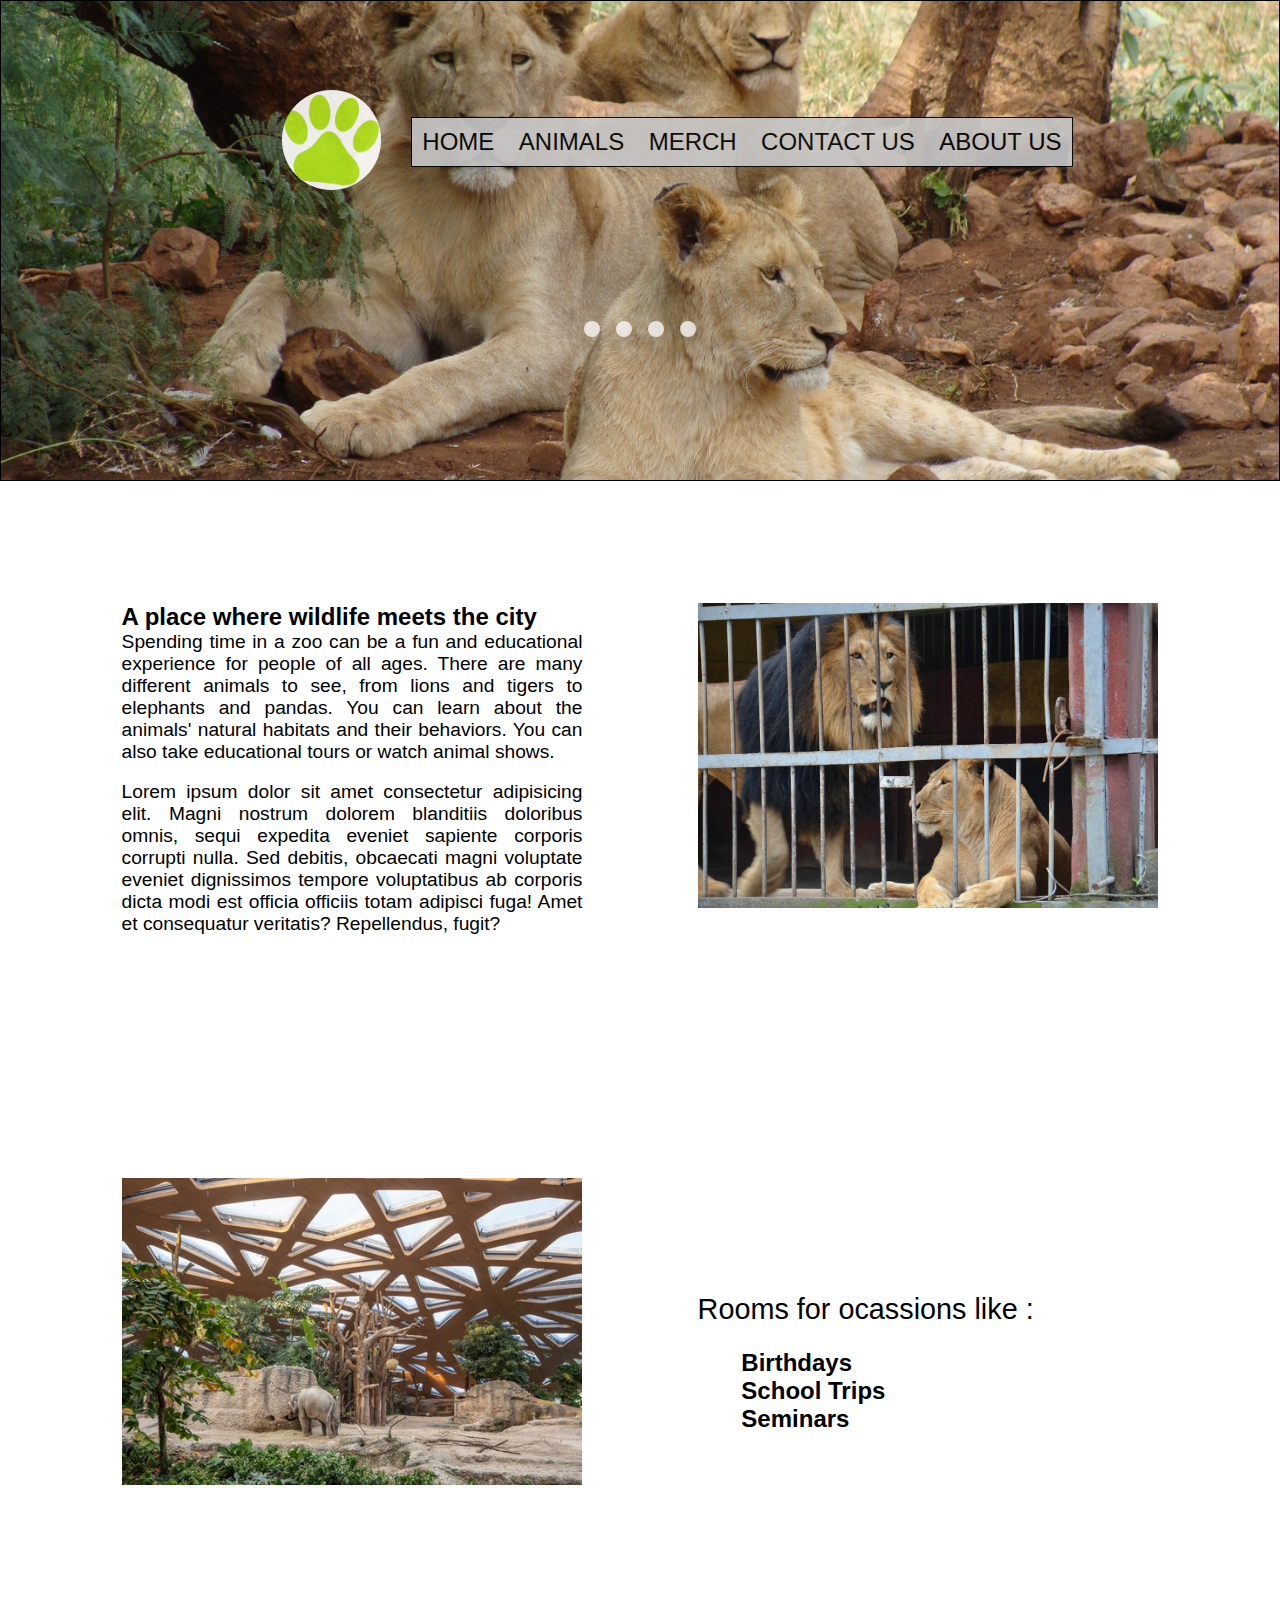
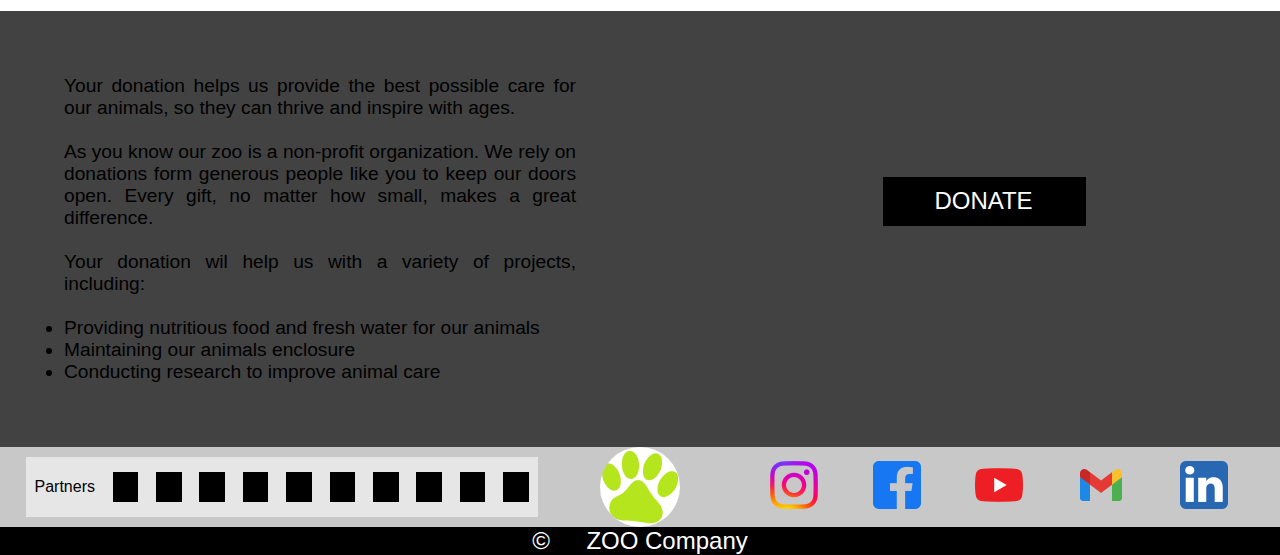
<file: Project/index.html>
<!DOCTYPE html>
<html>
    <head>
        <title>Welcome to our zoo</title>
        <link rel = "stylesheet" href = "Stylesheets/main.css">
        <link rel = "stylesheet" href = "Stylesheets/image-slider.css">

        <style>
            .body{
               display: flex;
               padding: 5%;
            }

            .body div {
                width: 50%;
                margin: 5%;;
                text-align: justify;
            }

            .body div p {
                font-size: larger;
            }

            .body div img {
                width: 100%;
            }

            .body div ul {
                list-style-type: none;
                font-weight: bold;
                text-indent: 5%;
                padding: 5%;
            }

            .body .sub-body {
                margin-top: 15%;
                font-size: x-large;
            }

            .donations {
                display: flex;
                background-color: rgb(66, 66, 66);
                font-size: larger;
                text-align: justify;
            }

            .donations div{
                margin: 5%; 
                width: 50%;
            }

            .donations div a {
                display: inline-block;
                text-decoration: none;
                background-color: black;
                color: white;
                font-size: x-large;
                padding: 2% 10%;
                width: 100px;
                margin-left: 35%;
                margin-top: 20%;
            }
        </style>
    </head>

    <body>
        <header id = "top">
            <div class = "contain">
                <div class = "company-logo">
                    <img src = "Images\zoo-logo.png" alt = "Company Logo" width = "100%">
                </div>
                <nav>
                    <ul>
                        <li><a href = "index.html">HOME</a></li>
                        <li><a href = "animals.html">ANIMALS</a></li>
                        <li><a href = "merch.html">MERCH</a></li>
                        <li><a href = "contact-us.html">CONTACT US</a></li>
                        <li><a href = "about.html">ABOUT US</a></li>
                    </ul>
                </nav>
            </div>

            <div class="container">
				<div class = "slider-wrapper">
						<div class="slider">

                            <img id = "image-1" src = "Images/lioness.jpg">
    
                            <img id = "image-2" src = "Images/parrots.jpg">
    
                            <img id = "image-3" src = "Images/spotted-deer.jpg">
    
                            <img id = "image-4" src = "Images/zebras.jpg">
                        </div>
				</div>

				<div class = "nav-wrapper">
                    <a href = "#image-1"></a>
					<a href = "#image-2"></a>
					<a href = "#image-3"></a>
					<a href = "#image-4"></a>
				</div>
			</div>
        </header>
        
        <section class = "body">
            <div>
                <h2>A place where wildlife meets the city</h2>
                <p>
                    Spending time in a zoo can be a fun and educational experience for people of all ages. There are many different animals to see, from lions and tigers to elephants and pandas. You can learn about the animals' natural habitats and their behaviors. You can also take educational tours or watch animal shows.
                </p>
                <br>
                <p>
                    Lorem ipsum dolor sit amet consectetur adipisicing elit. Magni nostrum dolorem blanditiis doloribus omnis, sequi expedita eveniet sapiente corporis corrupti nulla. Sed debitis, obcaecati magni voluptate eveniet dignissimos tempore voluptatibus ab corporis dicta modi est officia officiis totam adipisci fuga! Amet et consequatur veritatis? Repellendus, fugit?
                </p>
            </div>

            <div>
                <img src = "Images/lion-in-cage.jpg" alt = "Lions in a cage">
            </div>
        </section>

        <section class = "body">
            <div>
                <img src = "Images/zoo-building.jpg">
            </div>

            <div class = "sub-body">
                <p>Rooms for ocassions like : </p>
                <ul>
                    <li>Birthdays</li>
                    <li>School Trips</li>
                    <li>Seminars</li>
                </ul>
            </div>
        </section>

        <section class = "donations"> 
            <div>
                <p>
                    Your donation helps us provide the best possible care for our animals, so they can thrive and inspire with ages.
                </p>
                <br>
                <p>
                    As you know our zoo is a non-profit organization. We rely on donations form generous people like you to keep our doors open. Every gift, no matter how small, makes a great difference. 
                </p>
                <br>
                <p>
                    Your donation wil help us with a variety of projects, including:
                </p>
                <br>
                <ul>
                    <li>Providing nutritious food and fresh water for our animals</li>
                    <li>Maintaining our animals enclosure</li>
                    <li>Conducting research to improve animal care</li>
                </ul>
            </div>
            
            <div class = "donation-button">
                <a href = "donations.html">DONATE</a>
            </div>
        </section>

        <footer>
            <div class = "sponsors">
                
                <div class = "other-companies">
                    <p>Partners</p>
                    <div></div>
                    <div></div>
                    <div></div>
                    <div></div>
                    <div></div>
                    <div></div>
                    <div></div>
                    <div></div>
                    <div></div>
                    <div></div>
                </div>
                <div class = "company-img">
                    <img src = "Images/zoo-logo.png">
                </div>
                <div class = "social-links">
                    <div><a href = "https://www.instagram.com" target = "_blank"><img src = "Images/instagram-icon.png" ></a></div>
                    <div><a href = "https://www.facebook.com" target = "_blank"><img src = "Images/facebook-icon.png" ></a></div>
                    <div><a href = "https://www.youtube.com" target = "_blank"><img src = "Images/youtube-icon.png"></a></div>
                    <div><a href = "https://www.gmail.com" target = "_blank"><img src = "Images/gmail-icon.png"></a></div>
                    <div><a href = "https://www.linkedin.com" target = "_blank"><img src = "Images/linkedin-icon.png"></a></div>
                </div>
            </div>

            <div class = "bottom">
                <p>&copy;</p>
                <p>ZOO Company</p>
            </div>
        </footer>
    </body>
</html>
</file>
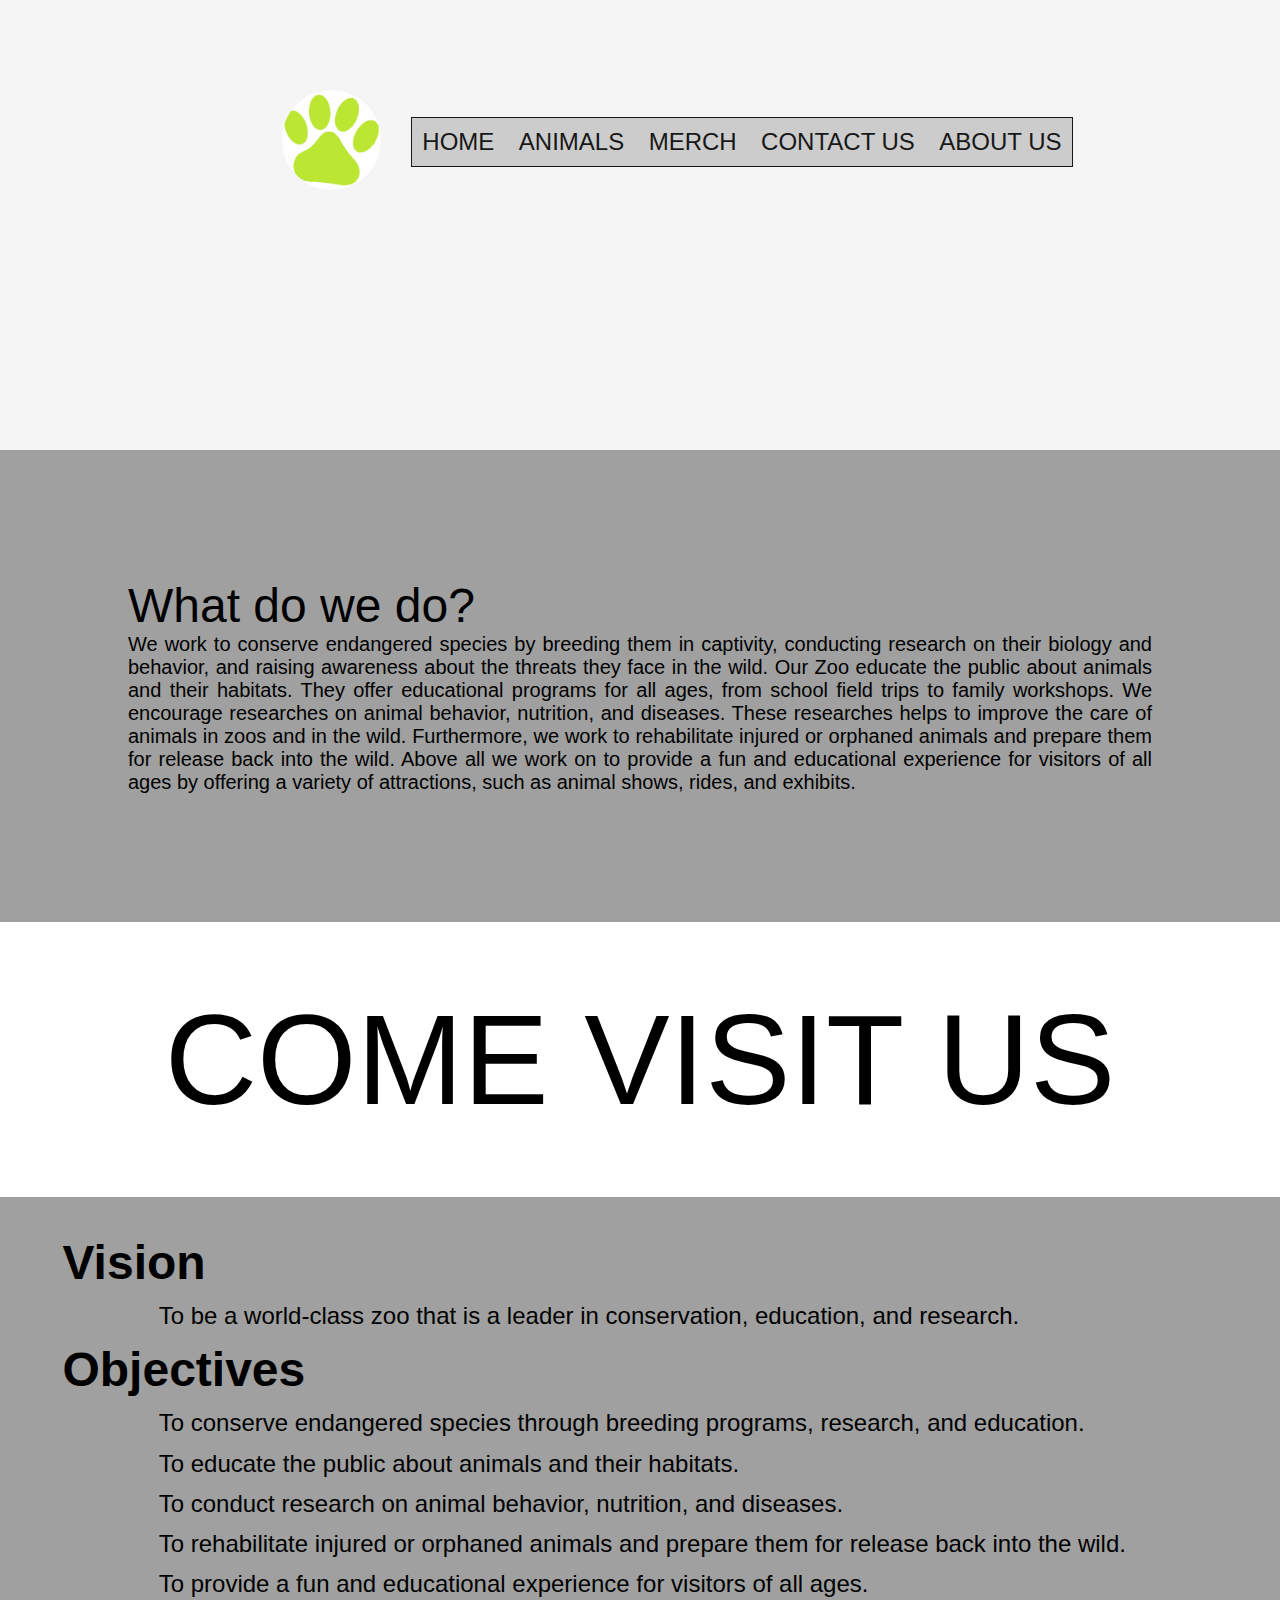
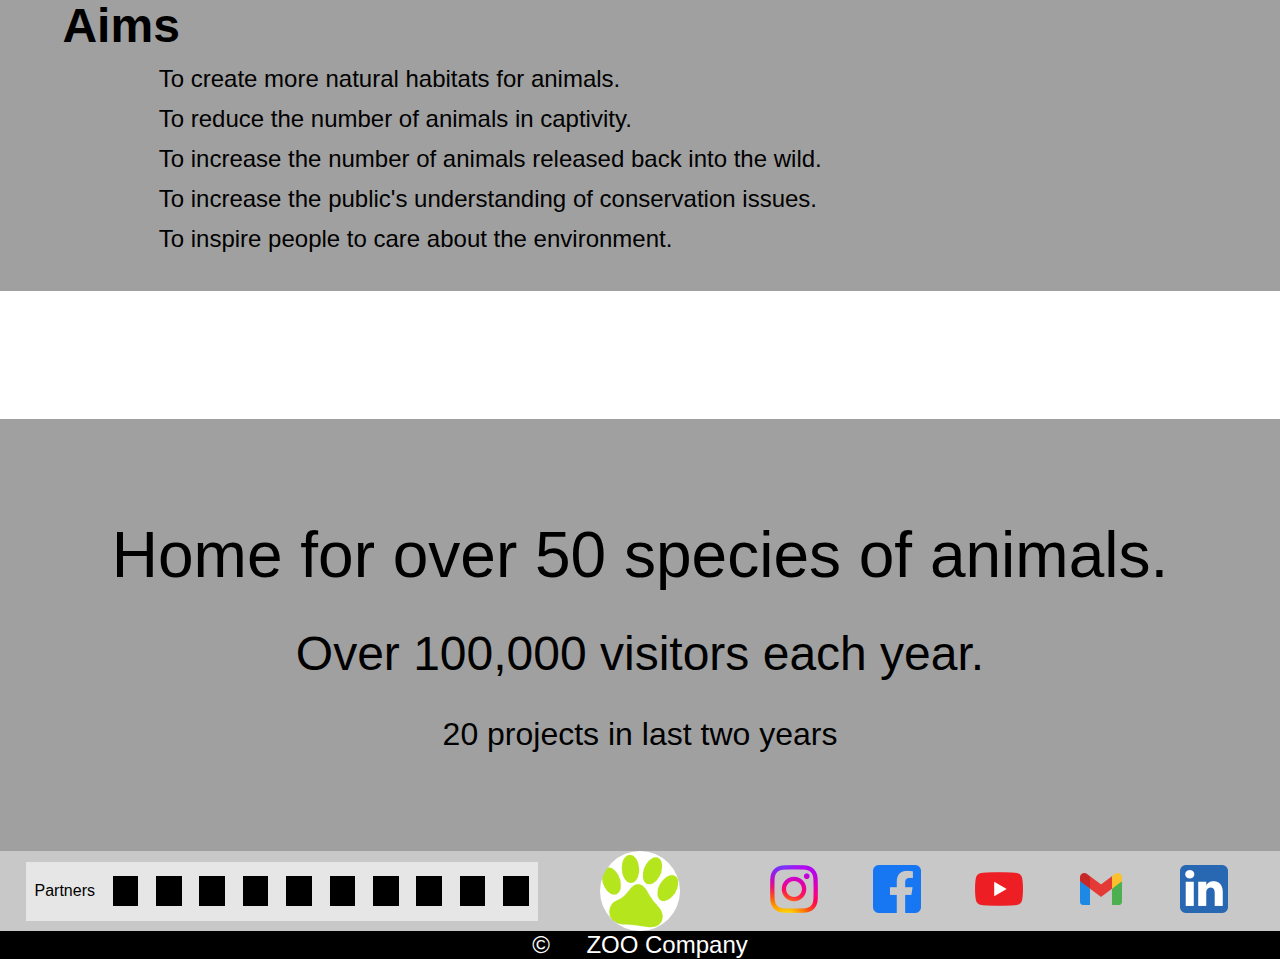
<file: Project/about.html>
<!DOCTYPE html>
<html>
    <head>
        <title>About Page</title>
        <link rel = "stylesheet" href = "Stylesheets/main.css">
        <style>
            #top {
                height: 50vh;
                background-color: rgb(245, 245, 245);
            }

            .background {
                background-color: rgb(160, 160, 160);
                padding: 10%;
            }

            .background h1 {
                font-weight: 100;
                font-size: 300%;
            }

            .background p {
                font-size: 1.25em;
                text-align: justify;
            }

            .motto {
                text-align: center;
                font-size: 800%;
                padding: 5%;
            }

            .goals {
                background-color: rgb(160, 160, 160);
                padding: 3%;
            }

            .goals h3 {
                margin-left: 2%;
                font-size: 300%;
            }

            .goals p {
                margin-top: 1%;
                margin-left: 10%;
                font-size: 150%;
            }

            .statistics {
                margin-top: 10%;
                background-color: rgb(160, 160, 160);
                text-align: center;
                padding: 5%;
            }

            .statistics #one {
                margin: 3%;
                font-size: 400%;
            }
            .statistics #two {
                margin: 3%;
                font-size: 300%;
            }

            .statistics #three {
                margin: 3%;
                font-size: 200%;
            }

        </style>
    </head>

    <body>
        <header id = "top">
            <div class = "contain">
                <div class = "company-logo">
                    <img src = "Images\zoo-logo.png" alt = "Company Logo" width = "100%">
                </div>
                <nav>
                    <ul>
                        <li><a href = "index.html">HOME</a></li>
                        <li><a href = "animals.html">ANIMALS</a></li>
                        <li><a href = "merch.html">MERCH</a></li>
                        <li><a href = "contact-us.html">CONTACT US</a></li>
                        <li><a href = "about.html">ABOUT US</a></li>
                    </ul>
                </nav>
            </div>
        </header>
        
        <section class = "background">
            <h1>What do we do?</h1>
            <p>
                We work to conserve endangered species by breeding them in captivity, conducting research on their biology and behavior, and raising awareness about the threats they face in the wild. Our Zoo educate the public about animals and their habitats. They offer educational programs for all ages, from school field trips to family workshops. We encourage researches on animal behavior, nutrition, and diseases. These researches helps to improve the care of animals in zoos and in the wild. Furthermore, we work to rehabilitate injured or orphaned animals and prepare them for release back into the wild. Above all we work on to provide a fun and educational experience for visitors of all ages by offering a variety of attractions, such as animal shows, rides, and exhibits.
            </p>
        </section>
        
        <section class = "motto">
            <p>COME VISIT US</p>
        </section>

        <section class = "goals">
            <h3>Vision</h3>
                <p>To be a world-class zoo that is a leader in conservation, education, and research.<p>
            
            <h3>Objectives</h3>
                <p>To conserve endangered species through breeding programs, research, and education.</p>
                <p>To educate the public about animals and their habitats.</p>
                <p>To conduct research on animal behavior, nutrition, and diseases.</p>
                <p>To rehabilitate injured or orphaned animals and prepare them for release back into the wild.</p>
                <p>To provide a fun and educational experience for visitors of all ages.</p>
            
            <h3>Aims</h3>
                <p>To create more natural habitats for animals.</p>
                <p>To reduce the number of animals in captivity.</p>
                <p>To increase the number of animals released back into the wild.</p>
                <p>To increase the public's understanding of conservation issues.</p>
                <p>To inspire people to care about the environment.</p>
        </section>

        <section class = "statistics">
            <p id = "one">Home for over 50 species of animals.</p>
            <p id = "two">Over 100,000 visitors each year.</p>
            <p id = "three">20 projects in last two years</p>
        </section>
        <footer>
            <div class = "sponsors">
                
                <div class = "other-companies">
                    <p>Partners</p>
                    <div></div>
                    <div></div>
                    <div></div>
                    <div></div>
                    <div></div>
                    <div></div>
                    <div></div>
                    <div></div>
                    <div></div>
                    <div></div>
                </div>
                <div class = "company-img">
                    <img src = "Images/zoo-logo.png">
                </div>
                <div class = "social-links">
                    <div><a href = "https://www.instagram.com" target = "_blank"><img src = "Images/instagram-icon.png" ></a></div>
                    <div><a href = "https://www.facebook.com" target = "_blank"><img src = "Images/facebook-icon.png" ></a></div>
                    <div><a href = "https://www.youtube.com" target = "_blank"><img src = "Images/youtube-icon.png"></a></div>
                    <div><a href = "https://www.gmail.com" target = "_blank"><img src = "Images/gmail-icon.png"></a></div>
                    <div><a href = "https://www.linkedin.com" target = "_blank"><img src = "Images/linkedin-icon.png"></a></div>
                </div>
            </div>

            <div class = "bottom">
                <p>&copy;</p>
                <p>ZOO Company</p>
            </div>
        </footer>
    </body>
</html>
</file>
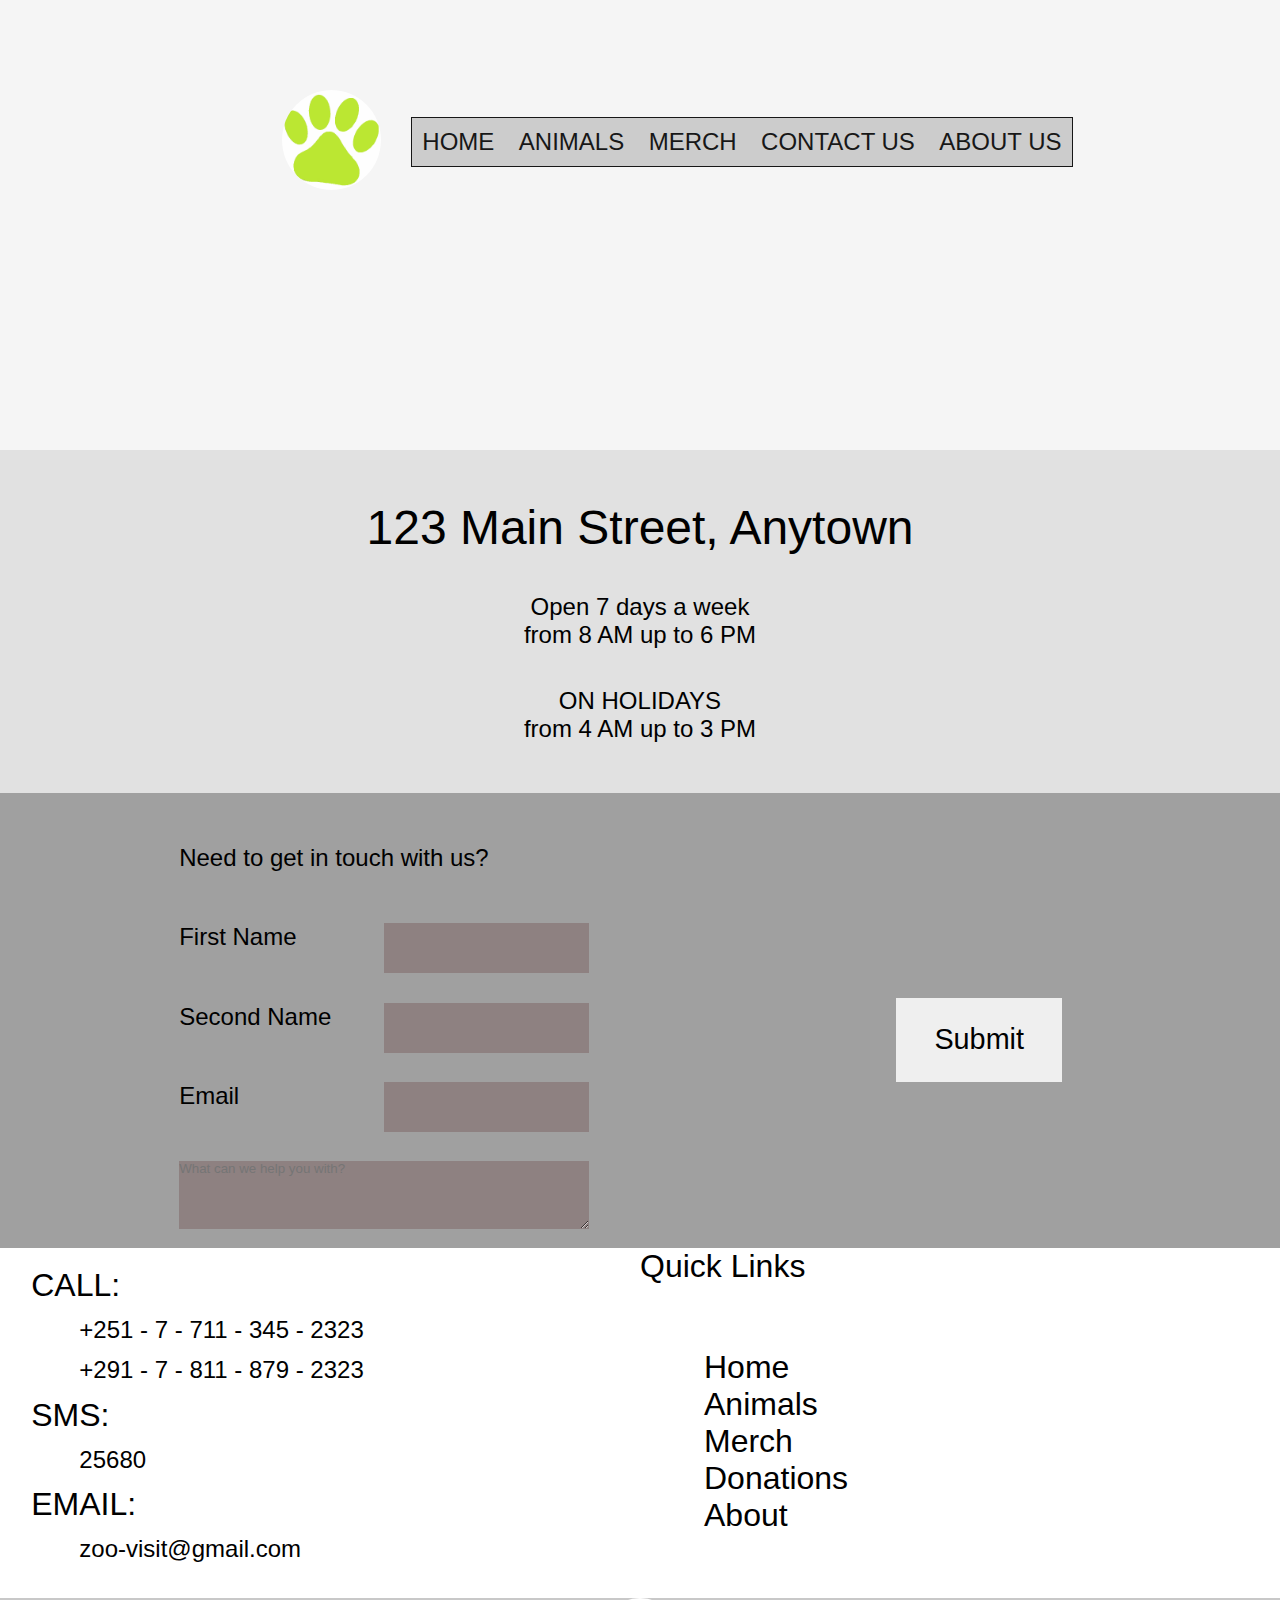
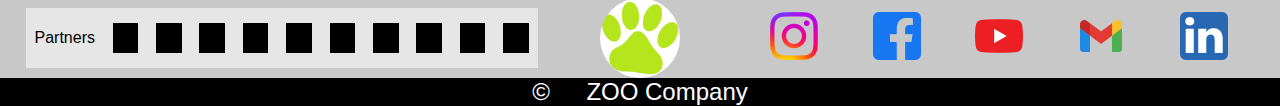
<file: Project/contact-us.html>
<!DOCTYPE html>
<html>
    <head>
        <title>Contact Us</title>
        <link rel = "stylesheet" href = "Stylesheets/main.css">
        <style>
            #top{
                height: 50vh;
                background-color: rgb(245, 245, 245);
            }

            .location {
                background-color: rgb(225, 225, 225) ;
                text-align: center;
                padding: 1%;
            }

            .location div {
                margin: 3%;
            }

            .location div h1 {
                font-weight: 100;
                font-size: 300%;
            }

            .location div p {
                font-size: 150%;
            }

            .contact-form {
                background-color: rgb(160, 160, 160);
                padding-left: 10%;
                padding-right: 10%;
            }

            .contact-form form{
                display: grid;
                grid-template-columns: 1fr 1fr;
                font-size: 150%;
            }

            .contact-form form .left div {
                margin: 10%;
            }

            .contact-form form .left div input,
            .contact-form form .left div textarea {
                margin-left: 5%;
                height: 50px;
                width: 50%;
                float: right;
                color: white;
                background-color: rgb(142, 129, 129);
            }

            .contact-form form .left textarea {
                float:none;
                width: 80%;
                height: 15%;
                background-color: rgb(142, 129, 129);
                margin-left: 10%;
                margin-bottom: 10%;
            }

            .contact-form form .right {
                padding-left: 50%;
                padding-top: 40%;
            }

            .contact-form form .right input {
                padding: 10% 15%;
                font-size: larger;
            }

            .contact-form form .right input:hover {
                background-color: black;
                color: white;
            }

            .contacts {
                height: 350px;
                display: grid;
                grid-template-columns: 1fr 1fr;
            }

            .contacts .left dl {
                margin: 3%;
            }

            .contacts .left dl dt {
                font-size: 200%;
                margin: 2%;
                margin-top: 2%;
                margin-bottom: 2%;
            }
            
            .contacts .left dl dd {
                font-size: 150%;
                margin-left: 10%;
                margin-top: 2%;
                margin-bottom: 2%;
            }

            .contacts .right h1 {
                font-weight: 100;
                font-size: 200%;
            }

            .contacts .right ul {
                padding: 10%;
            }

            .contacts .right ul li {
                list-style-type: none;
                width: 50%;
            }

            .contacts .right ul li a {
                text-decoration: none;
                font-size: 2em;
                color: black;
            }

            .contacts .right ul li:hover {
                transition: 0.2s ease-in-out;
                font-size: x-large;
            }

        </style>
    </head>

    <body>
        <header id = "top">
            <div class = "contain">
                <div class = "company-logo">
                    <img src = "Images\zoo-logo.png" alt = "Company Logo" width = "100%">
                </div>
                <nav>
                    <ul>
                        <li><a href = "index.html">HOME</a></li>
                        <li><a href = "animals.html">ANIMALS</a></li>
                        <li><a href = "merch.html">MERCH</a></li>
                        <li><a href = "contact-us.html">CONTACT US</a></li>
                        <li><a href = "about.html">ABOUT US</a></li>
                    </ul>
                </nav>
            </div>
        </header>
        <section class = "location">
            <div>
                <h1>123 Main Street, Anytown</h1>
            </div>
            <div>
                <p>Open 7 days a week</p>
                <p>from 8 AM up to 6 PM</p>
            </div>

            <div>
                <p>ON HOLIDAYS</p>
                <p>from 4 AM up to 3 PM</p>
            </div>
        </section>

        <section class = "contact-form">
            <form>
                <div class = "left">
                    <div>
                        <p>Need to get in touch with us?</p>
                    </div>

                    <div>
                        <label>First Name</label><input type = "text" required><br>
                    </div>

                    <div>
                        <label>Second Name</label><input type = "text" required><br>
                    </div>

                    <div>
                        <label>Email</label><input type = "email" required><br>
                    </div>

                    <textarea placeholder = "What can we help you with?"></textarea>
                    
                </div>
                <div class = "right">
                    <input type = "submit">
                </div>
            </form>
        </section>

        <section class = "contacts">
            <div class = "left">
                <dl>
                    <dt>CALL:</dt>
                    <dd>+251 - 7 - 711 - 345 - 2323</dd>
                    <dd>+291 - 7 - 811 - 879 - 2323</dd>
                    
                    <dt>SMS:</dt>
                    <dd>25680</dd>
                    
                    <dt>EMAIL:</dt>
                    <dd>zoo-visit@gmail.com</dd>
                    
                </dl>
            </div>
            <div class = "right">
                <h1>Quick Links</h1>
                <ul>
                    <li><a href = "index.html">Home</a></li>
                    <li><a href = "animals.html">Animals</a></li>
                    <li><a href = "merch.html">Merch</a></li>
                    <li><a href = "donations.html">Donations</a></li>
                    <li><a href = "about.html">About</a></li>
                </ul>
            </div>
        </section>
        <footer>
            <div class = "sponsors">
                
                <div class = "other-companies">
                    <p>Partners</p>
                    <div></div>
                    <div></div>
                    <div></div>
                    <div></div>
                    <div></div>
                    <div></div>
                    <div></div>
                    <div></div>
                    <div></div>
                    <div></div>
                </div>
                <div class = "company-img">
                    <img src = "Images/zoo-logo.png">
                </div>
                <div class = "social-links">
                    <div><a href = "https://www.instagram.com" target = "_blank"><img src = "Images/instagram-icon.png" ></a></div>
                    <div><a href = "https://www.facebook.com" target = "_blank"><img src = "Images/facebook-icon.png" ></a></div>
                    <div><a href = "https://www.youtube.com" target = "_blank"><img src = "Images/youtube-icon.png"></a></div>
                    <div><a href = "https://www.gmail.com" target = "_blank"><img src = "Images/gmail-icon.png"></a></div>
                    <div><a href = "https://www.linkedin.com" target = "_blank"><img src = "Images/linkedin-icon.png"></a></div>
                </div>
            </div>

            <div class = "bottom">
                <p>&copy;</p>
                <p>ZOO Company</p>
            </div>
        </footer>
    </body>
</html>
</file>
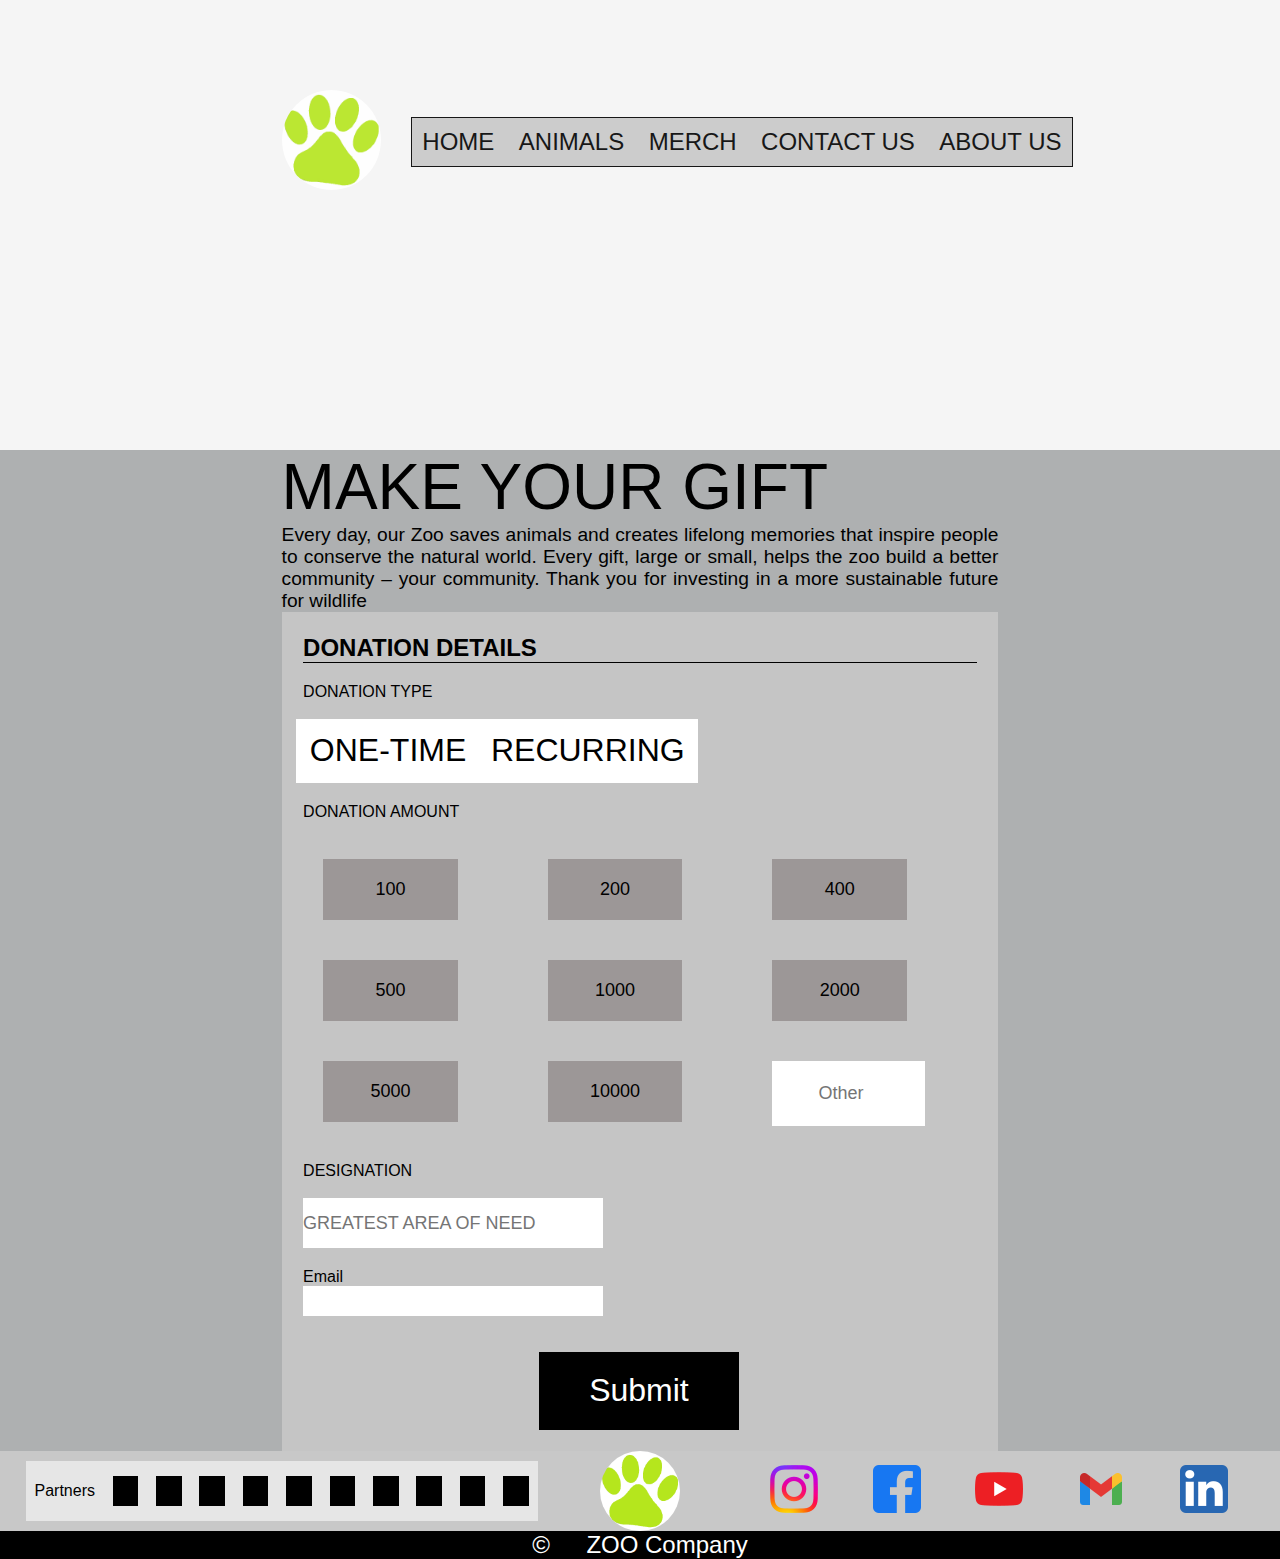
<file: Project/donations.html>
<!DOCTYPE html>
<html lang = "en">
    <head>
        <title>Donations Page</title>
        <head>
            <link rel = "stylesheet" href = "Stylesheets/main.css">

            <style>
                #top{
                    height: 50vh;
                    background-color: rgb(245, 245, 245);
                }

                section {
                    background-color:rgb(174, 176, 177);
                    padding-left: 22%;
                    padding-right: 22%;
                    text-align: justify;
                }

                section h1 {
                    font-size: 400%;
                    font-weight: lighter;
                }

                section p {
                    font-size: 120%;
                }

                section form {
                    background-color: rgb(197, 197, 197);
                    padding: 3%;
                }

                section form button:active {
                    background-color: black;
                }

                section h2 {
                    border-bottom: 1px solid;
                }

                section label {
                    display: block;
                    margin-top: 3%;
                }

                section form .donation-type {
                    background-color: white;
                    margin-left: -1%;
                    font-size: xx-large;
                    padding: 2%;
                }

                section form .donation-amount {
                    display: grid;
                    grid-template-columns: 1fr 1fr 1fr;
                    grid-template-rows: 1fr 1fr 1fr;
                }
                
                section form .donation-amount input {
                    background-color: #9c9797;
                    margin: 20px;
                    padding: 20px;
                    width: 60%;
                    color: black;
                    text-align: center;
                    font-size: large;
                }
                section form .donation-amount #other {
                    background-color: white;
                    width: 50%;
                    height: 25%;
                }
                

                section form .donation-amount [type="button"]:hover,
                section form .donation-amount [type="button"]:focus {
                    background-color: black;
                    color: white;
                }

                section form .donation-type:hover,
                section form .donation-type:focus {
                    background-color: black;
                    color: white;
                }

                section form input[type = "number"] {
                    height: 40px;
                    font-size: large;
                }

                section form input[type = "text"] {
                    height: 50px;
                    width: 300px;
                    font-size: large;
                }

                section form input[type = "email"] {
                    font-size: medium;
                    height: 30px;
                    width: 300px;
                }

                section form input[type = "submit"] {
                    font-size: xx-large;
                    margin-left: 35%;
                    background-color: black;
                    color: white;
                    width: 200px;
                    padding: 3%;
                }

            </style>
        </head>
    </head>
    <body>
        <header id = "top">
            <div class = "contain">
                <div class = "company-logo">
                    <img src = "Images\zoo-logo.png" alt = "Company Logo" width = "100%">
                </div>
                <nav>
                    <ul>
                        <li><a href = "index.html">HOME</a></li>
                        <li><a href = "animals.html">ANIMALS</a></li>
                        <li><a href = "merch.html">MERCH</a></li>
                        <li><a href = "contact-us.html">CONTACT US</a></li>
                        <li><a href = "about.html">ABOUT US</a></li>
                    </ul>
                </nav>
            </div>
        </header>

        <section>
            <h1>MAKE YOUR GIFT</h1>
            <hr>
            <p>
                Every day, our Zoo saves animals and creates lifelong memories that inspire people to conserve the natural 
                world. Every gift, large or small, helps the zoo build a better community – your community. Thank you for 
                investing in a more sustainable future for wildlife
            </p>
            <form>
                <h2>DONATION DETAILS</h2>
                
                <label>DONATION TYPE</label><br>

                <input type = "button" value="ONE-TIME" class = "donation-type">
                <input type = "button" value="RECURRING" class = "donation-type">
                

                <br>

                <label> DONATION AMOUNT</label><br>
                <div class = "donation-amount">
                    <div>
                        <input type = "button" value = "100">
                    </div>

                    <div>
                        <input type = "button" value = "200">
                    </div>
                    
                    <div>
                        <input type = "button" value = "400">
                    </div>

                    <div>
                        <input type = "button" value = "500">
                    </div>

                    <div>
                        <input type = "button" value = "1000">
                    </div>

                    <div>
                        <input type = "button" value = "2000">
                    </div>

                    <div>
                        <input type = "button" value = "5000">
                    </div>

                    <div>
                        <input type = "button" value = "10000">
                    </div>

                    <div>
                        <input type = "number" placeholder = "Other" id = "other">
                    </div>
                </div>
                <label>DESIGNATION</label>
                <br>
                <input type = text  list = "designation" name = "designation" placeholder="GREATEST AREA OF NEED">
                <datalist id = "designation">
                    <option value="Food"></option>
                    <option value="research"></option>
                    <option value="Shelter"></option>
                </datalist>
                <br>

                <label>Email</label>
                <input type = "email" name = "email-ad" required>

                <br><br><br>

                <input type = "submit">
            </form>
        </section>

        <footer>
            <div class = "sponsors">
                
                <div class = "other-companies">
                    <p>Partners</p>
                    <div></div>
                    <div></div>
                    <div></div>
                    <div></div>
                    <div></div>
                    <div></div>
                    <div></div>
                    <div></div>
                    <div></div>
                    <div></div>
                </div>
                <div class = "company-img">
                    <img src = "Images/zoo-logo.png">
                </div>
                <div class = "social-links">
                    <div><a href = "https://www.instagram.com" target = "_blank"><img src = "Images/instagram-icon.png" ></a></div>
                    <div><a href = "https://www.facebook.com" target = "_blank"><img src = "Images/facebook-icon.png" ></a></div>
                    <div><a href = "https://www.youtube.com" target = "_blank"><img src = "Images/youtube-icon.png"></a></div>
                    <div><a href = "https://www.gmail.com" target = "_blank"><img src = "Images/gmail-icon.png"></a></div>
                    <div><a href = "https://www.linkedin.com" target = "_blank"><img src = "Images/linkedin-icon.png"></a></div>
                </div>
            </div>

            <div class = "bottom">
                <p>&copy;</p>
                <p>ZOO Company</p>
            </div>
        </footer>

    </body>
</html>
</file>
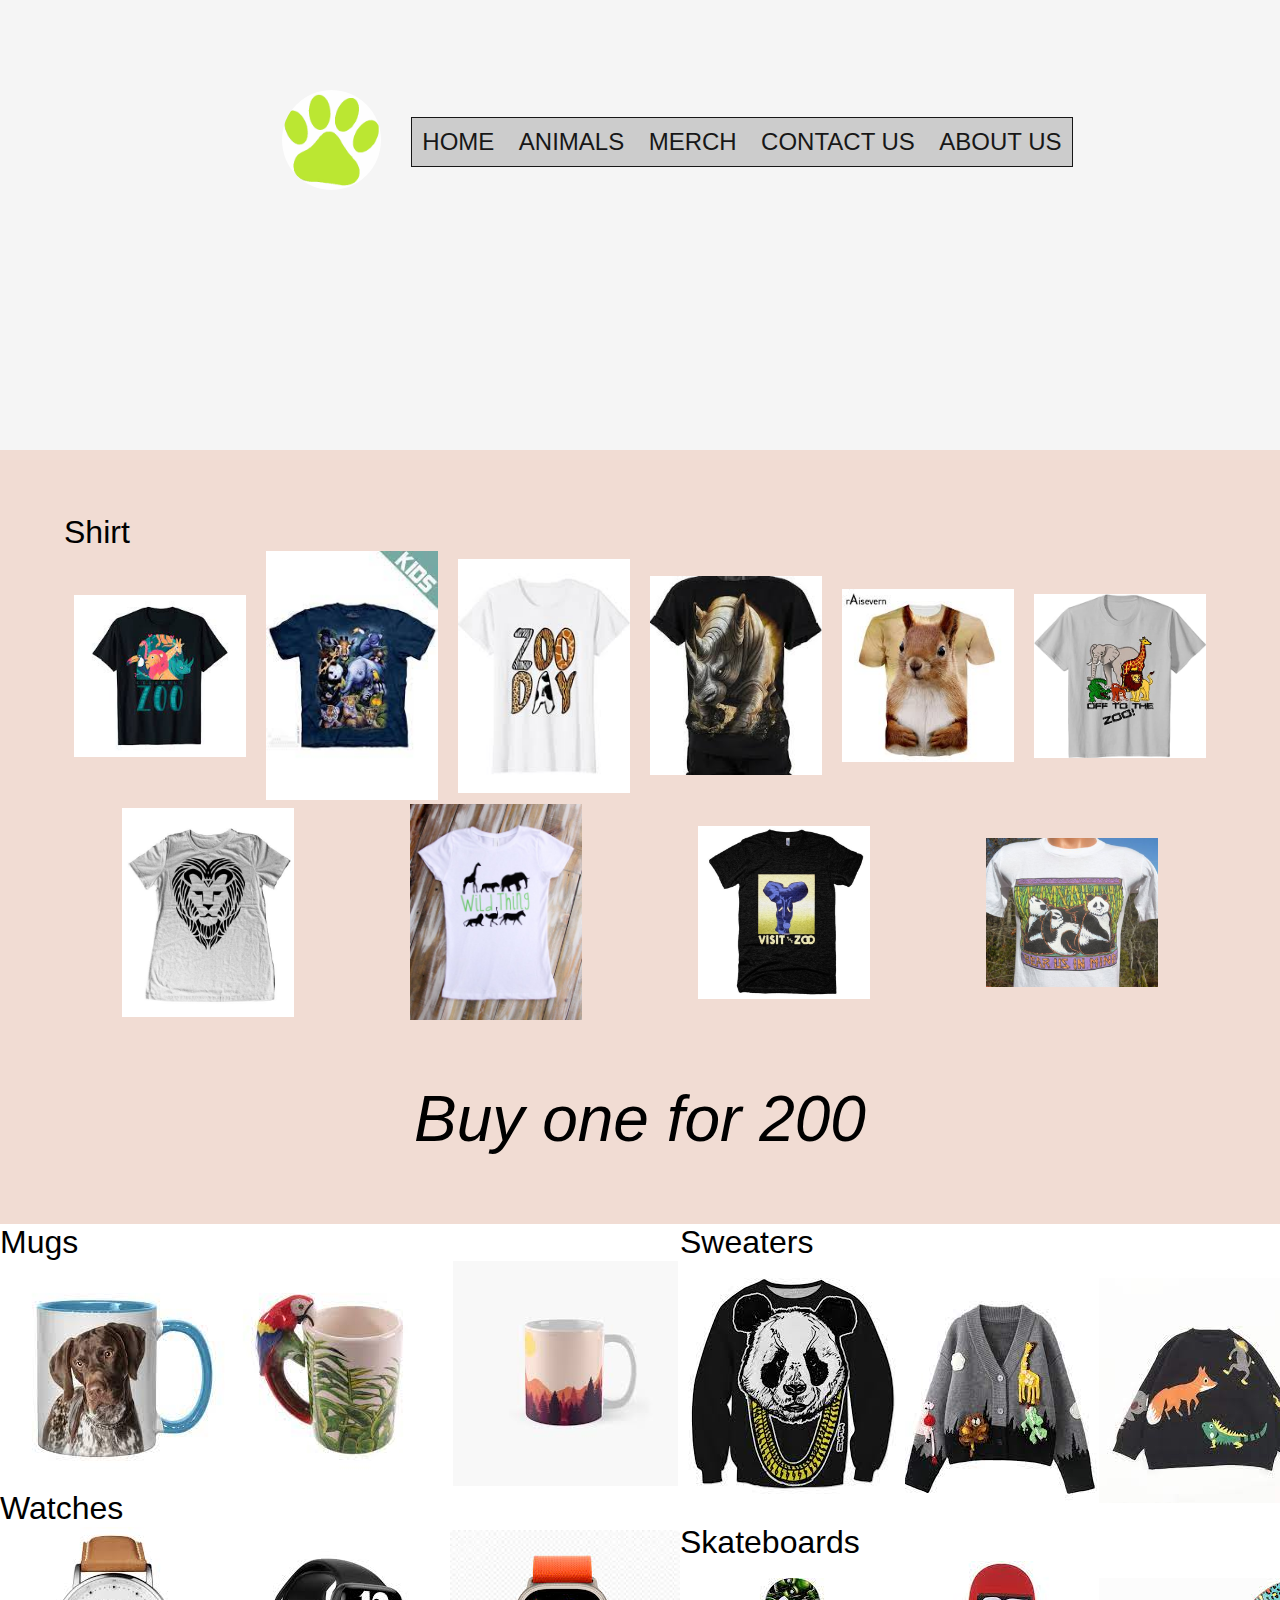
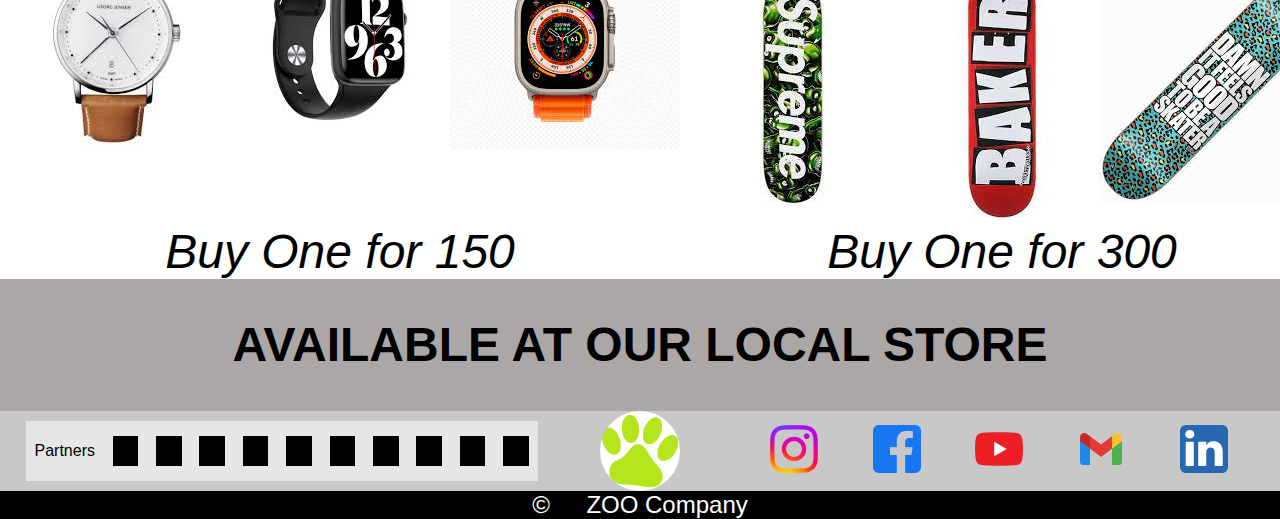
<file: Project/merch.html>
<!DOCTYPE html>
<html>
    <head>
        <title>Merch Page</title>
        <link rel = "stylesheet" href = "Stylesheets/main.css">

        <style>
            #top{
                height: 50vh;
                background-color: rgb(245, 245, 245);
            }

            .first{
                background-color: rgb(241, 220, 211);
                padding: 5%;
            }

            .first p {
                font-size: xx-large;
            }

            .first .shirt-container div {
                width: 15%;
                height: fit-content;
            }

            .first .shirt-container {
                display: flex;
                flex-wrap: wrap;
                justify-content: space-around;
                align-items:center;
            }

            .first #price {
                font-size: 400%;
                font-weight: lighter;
                font-family: 'Courier New', Courier, monospace;
                text-align: center;
                margin-top: 5%;
            }
            
            .second {
                display: grid;
                grid-template-columns: 1fr 1fr;
            }

            .second p {
                font-size: xx-large;
            }

            .second .left .mug-container,
            .second .left .watch-container,
            .second .right .sweater-container,
            .second .right .skateboards-container{
                display: grid;
                grid-template-columns: 1fr 1fr 1fr;
                align-items: center;
            }

            .second .price p{
                text-align: center;
                font-size: 300%;
            }

            .third p{
                text-align: center;
                font-size: 300%;
                font-weight: 900;
                background-color: rgb(172, 167, 167);
                padding: 3%;
            }
            
        </style>
    </head>


    <body>
        <header id = "top">
            <div class = "contain">
                <div class = "company-logo">
                    <img src = "Images\zoo-logo.png" alt = "Company Logo" width = "100%">
                </div>
                <nav>
                    <ul>
                        <li><a href = "index.html">HOME</a></li>
                        <li><a href = "animals.html">ANIMALS</a></li>
                        <li><a href = "merch.html">MERCH</a></li>
                        <li><a href = "contact-us.html">CONTACT US</a></li>
                        <li><a href = "about.html">ABOUT US</a></li>
                    </ul>
                </nav>
            </div>
        </header>
        <section class = "first">
            <p>Shirt</p>
            <div class = "shirt-container">
                <div>
                    <img src = "Images/Merch/shirt1.jfif" width = "100%">
                </div>
                <div>
                    <img src = "Images/Merch/shirt2.jfif" width = "100%">
                </div>
                <div>
                    <img src = "Images/Merch/shirt3.jfif" width = "100%">
                </div>
                <div>
                    <img src = "Images/Merch/shirt4.jfif" width = "100%">
                </div>
                <div>
                    <img src = "Images/Merch/shirt5.jfif" width = "100%">
                </div>
                <div>
                    <img src = "Images/Merch/shirt6.jpeg" width = "100%">
                </div>
                <div>
                    <img src = "Images/Merch/shirt7.jpg" width = "100%">
                </div>
                <div>
                    <img src = "Images/Merch/shirt8.jpg" width = "100%">
                </div>
                <div>
                    <img src = "Images/Merch/shirt9.jpg" width = "100%">
                </div>
                <div>
                    <img src = "Images/Merch/shirt10.jpg" width = "100%">
                </div>
            </div>
            <p id = "price"><em>Buy one for 200</em></p>
        </section>

        <section class = "second">
            <div class = "left">
                <p>Mugs</p>
                <div class = "mug-container">
                    <div>
                        <img src = "Images/Merch/mug1.jfif">
                    </div>
                    <div>
                        <img src = "Images/Merch/mug2.jfif">
                    </div>
                    <div>
                        <img src = "Images/Merch/mug3.jfif">
                    </div>
                </div>
                <p>Watches</p>
                <div class = "watch-container">
                    <div>
                        <img src = "Images/Merch/wa.jfif">
                    </div>
                    <div>
                        <img src = "Images/Merch/wa1.jfif">
                    </div>
                    <div>
                        <img src = "Images/Merch/wa2.jfif">
                    </div>
                </div>
            </div>

            <div class = "right">
                <p>Sweaters</p>
                <div class = "sweater-container">
                    <div>
                        <img src = "Images/Merch/sw.jfif">
                    </div>
                    <div>
                        <img src = "Images/Merch/sw1.jfif">
                    </div>
                    <div>
                        <img src = "Images/Merch/sw2.jfif">
                    </div>
                </div>

                <p>Skateboards</p>
                <div class = "skateboards-container">
                    <div>
                        <img src = "Images/Merch/sk1.jfif">
                    </div>
                    <div>
                        <img src = "Images/Merch/sk2.jfif">
                    </div>
                    <div>
                        <img src = "Images/Merch/sk3.jfif">
                    </div>
                </div>
            </div>

            <div class = "price">
                <p><em>Buy One for 150</em></p>
            </div>
            <div class = "price">
                <p><em>Buy One for 300</em></p>
            </div>
        </section>

        <section class = "third">
            <p>AVAILABLE AT OUR LOCAL STORE</p>
        </section>
        


        <footer>
            <div class = "sponsors">
                
                <div class = "other-companies">
                    <p>Partners</p>
                    <div></div>
                    <div></div>
                    <div></div>
                    <div></div>
                    <div></div>
                    <div></div>
                    <div></div>
                    <div></div>
                    <div></div>
                    <div></div>
                </div>
                <div class = "company-img">
                    <img src = "Images/zoo-logo.png">
                </div>
                <div class = "social-links">
                    <div><a href = "https://www.instagram.com" target = "_blank"><img src = "Images/instagram-icon.png" ></a></div>
                    <div><a href = "https://www.facebook.com" target = "_blank"><img src = "Images/facebook-icon.png" ></a></div>
                    <div><a href = "https://www.youtube.com" target = "_blank"><img src = "Images/youtube-icon.png"></a></div>
                    <div><a href = "https://www.gmail.com" target = "_blank"><img src = "Images/gmail-icon.png"></a></div>
                    <div><a href = "https://www.linkedin.com" target = "_blank"><img src = "Images/linkedin-icon.png"></a></div>
                </div>
            </div>

            <div class = "bottom">
                <p>&copy;</p>
                <p>ZOO Company</p>
            </div>
        </footer>
    </body>
</html>
</file>
<file: Project/Stylesheets/main.css>
* {
    margin: 0;
    padding: 0;
    border: 0;
    font-family:sans-serif;
}

#top {
    position: relative;
}

#top .contain {
    position: absolute;
    display: flex;
    left: 22%;
    align-items: center;
    z-index: 1;
    top: 10vh;
    opacity: 0.9;
}

.company-logo {
    width: 10%;   
}

.company-logo img {
    border-radius: 50%;
}

nav ul li {
    display: inline-block;
    order: 0;
    margin-left: 0px;
    padding: 10px;
}


nav ul li a {
    text-decoration: none;
    color: black;
    font-size: x-large;
}

nav ul li:hover {
    background-color: black;
}

nav ul li a:hover {
    color: white;
}
nav {
    border: 1px solid;
    margin-left: 3%; 
    background-color: rgb(200, 200, 200);  
}

footer .sponsors {
    display: grid;
    grid-template-columns: 2fr 1fr 2fr;
    background-color: rgb(200, 200, 200);
}


footer .sponsors .other-companies {
    display: flex;
    background-color: rgb(230, 230, 230);
    margin-top: 2%;
    margin-left: 5%;
    margin-bottom: 2%;
    width: 100%;
    justify-content: space-around;
    align-items: center;
}

footer .sponsors .other-companies div{
    background-color: black;
    width: 5%;
    height: 50%;
}

footer .sponsors .company-img img {
    height: 80px;
    width: 80px;
    border-radius: 50%;
    overflow: hidden;
}

footer .sponsors .social-links {
    display: flex;
    justify-content: space-around;
    align-items: center;
}

footer .sponsors .social-links div {
    margin-right: 50px;
}

footer .sponsors .company-img {
    display: flex;
    justify-content: space-around;
    align-items: center ;
}

footer .bottom {
    background-color: black;
    color: white;
    text-align: center;
}

footer .bottom p {
    display: inline;
    margin-left: 1rem;
    margin-right: 1rem;
    font-size: 150%;
}
</file>
<file: Project/Stylesheets/image-slider.css>
.slider-wrapper {
    position: relative;
    max-width:100vw;
    margin: 0 auto;
    border: 1px solid;
}

.slider {
    display: flex;
    aspect-ratio: 16 / 6;
    overflow-x: hidden;
    scroll-snap-type: none;
    scroll-behavior: smooth;
}

.slider img {
    flex: 1 0 100%;
    scroll-snap-align: start;
    object-fit: cover;
}



.nav-wrapper {
    display: flex;
    column-gap: 1rem;
    position: absolute;
    bottom: 30%;
    left: 50%;
    transform: translateX(-50%);
    z-index: 1;
}

.nav-wrapper a {
    width: 1rem;
    height: 1rem;
    border-radius: 50%;
    background-color: white;
    opacity: 0.75;
    transition: opacity ease 250ms;
}

.nav-wrapper a:hover {
    opacity: 1;
}
</file>
